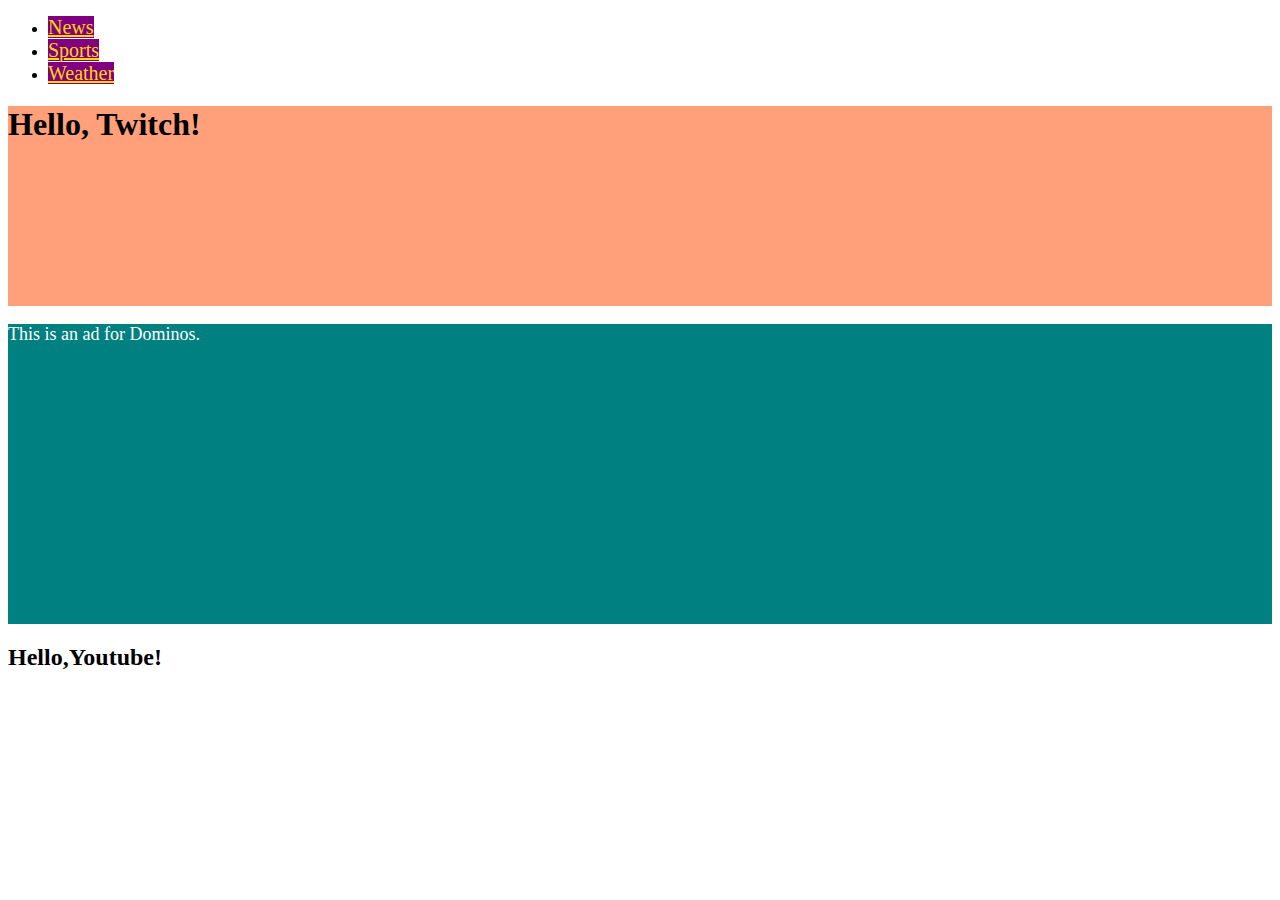
<file: class06-materials/class06-materials/basic-css-two/index.html>
<!DOCTYPE html>
<html lang="en">
	<head>
		<title>Blank Template</title>
		<!-- external CSS link -->
		<link href="https://fonts.googleapis.com/css2?family=Source+Sans+Pro&display=swap" rel="stylesheet">
		<link rel="stylesheet" href="css/style.css">
	</head>
	<body>
		<header>
			<nav>
				<ul>
					<li><a href="#">News</a></li>
					<li><a href="#">Sports</a></li>
					<li><a href="#">Weather</a></li>
				</ul>
			</nav>
		</header>
		<section>
			<h1>Hello, Twitch!</h1>
		</section>
		<aside>
			<p>This is an ad for Dominos.</p>
		</aside>
		<footer>
			<h2>Hello,Youtube!</h2>
		</footer>
	</body>
</html>
</file>
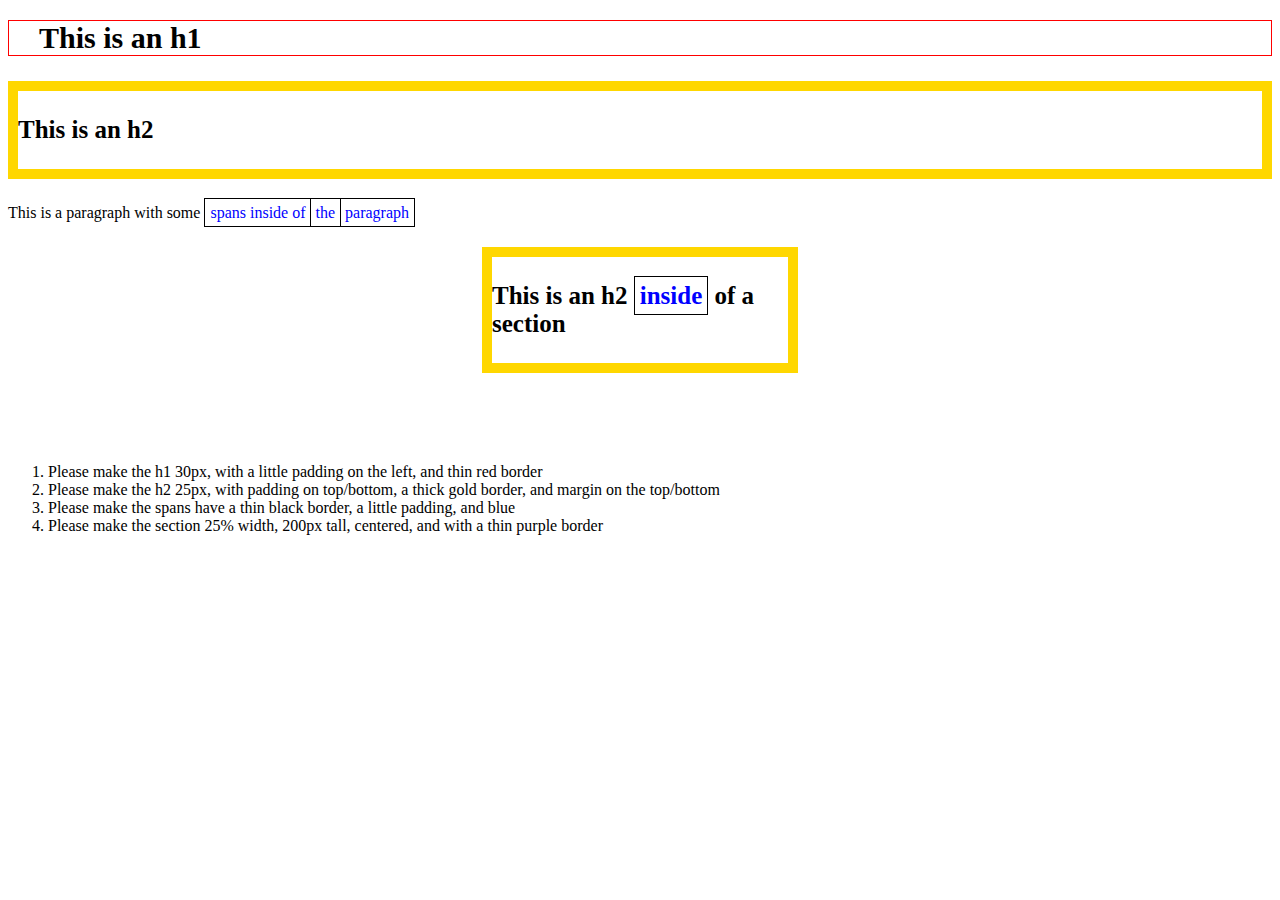
<file: class06-materials/class06-materials/box-model-practice/index.html>
<!DOCTYPE html>
<html lang="en">
	<head>
		<title>Blank Template</title>
		<!-- external CSS link -->
		<link rel="stylesheet" href="css/style.css">
	</head>
	<body>
		<h1>This is an h1</h1>
		<h2>This is an h2</h2>
		<p>This is a paragraph with some <span>spans</spans> inside of <span>the</span> paragraph</p>
		<section>
			<h2>This is an h2 <span>inside</span> of a section</h2>
		</section>

		<ol>
			<li>Please make the h1 30px, with a little padding on the left, and thin red border</li>
			<li>Please make the h2 25px, with padding on top/bottom, a thick gold border, and margin on the top/bottom</li>
			<li>Please make the spans have a thin black border, a little padding, and blue</li>
			<li>Please make the section 25% width, 200px tall, centered, and with a thin purple border</li>
		</ol>

	</body>
</html>
</file>
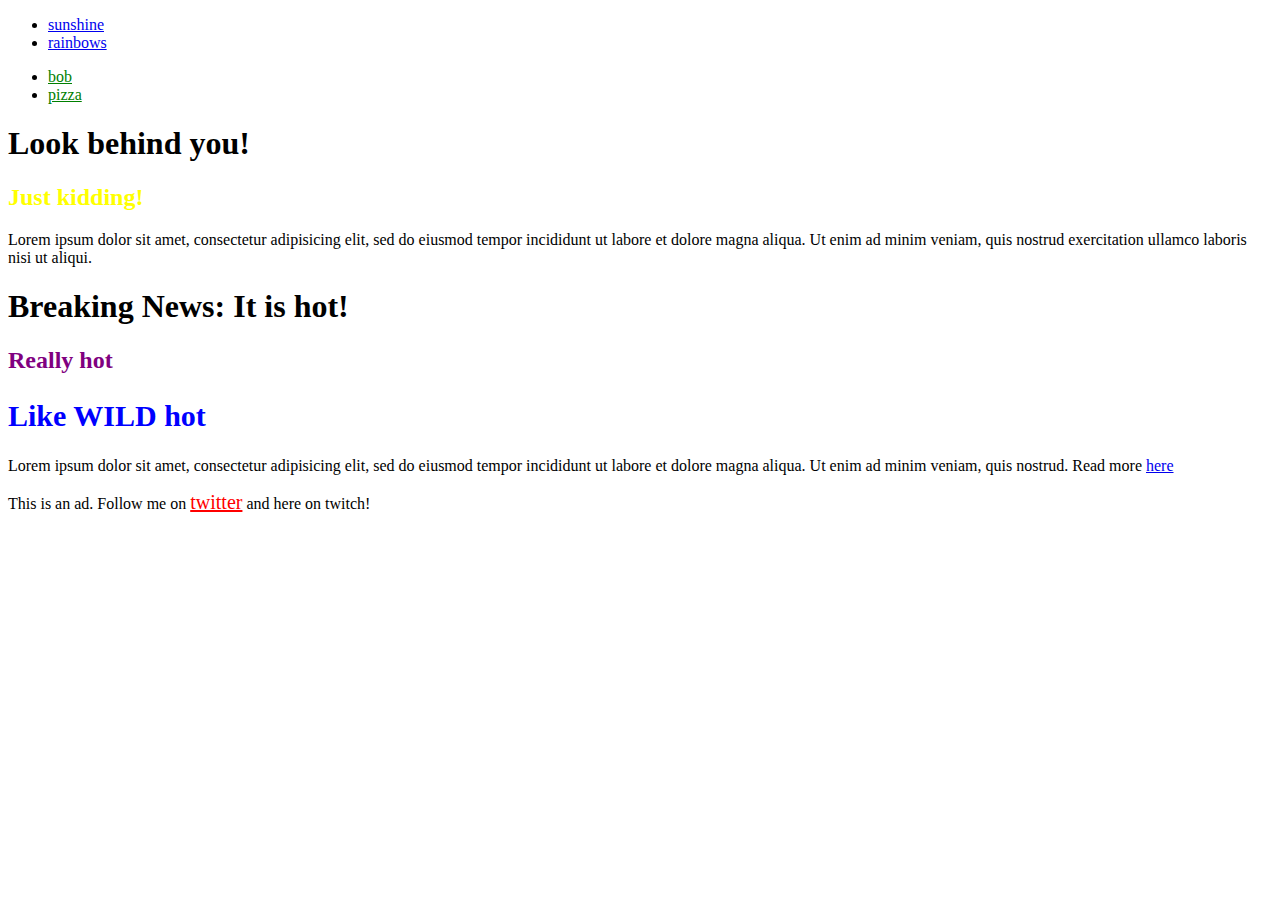
<file: class06-materials/class06-materials/relationship-css-two/index.html>
<!DOCTYPE html>
<html lang="en">
	<head>
		<title>Blank Template</title>
		<!-- external CSS link -->
		<link rel="stylesheet" href="css/style.css">
	</head>
	<body>
		<header>
			<nav>
				<ul>
					<li><a href="#">sunshine</a></li>
					<li><a href="#">rainbows</a></li>
				</ul>
				<ul>
					<li><a href="#">bob</a></li>
					<li><a href="#">pizza</a></li>
				</ul>
			</nav>
		</header>
		<section>
			<h1>Look behind you!</h1>
			<h2>Just kidding!</h2>
			<p>Lorem ipsum dolor sit amet, consectetur adipisicing elit, sed do eiusmod tempor incididunt ut labore et dolore magna aliqua. Ut enim ad minim veniam, quis nostrud exercitation ullamco laboris nisi ut aliqui.
			</p>
		</section>
		<article>
			<h1>Breaking News: It is hot!</h1>
			<h2>Really hot</h2>
			<h2>Like WILD hot</h2>
			<p>Lorem ipsum dolor sit amet, consectetur adipisicing elit, sed do eiusmod tempor incididunt ut labore et dolore magna aliqua. Ut enim ad minim veniam, quis nostrud. Read more <a href="#">here</a>
			</p>
		</article>
		<aside>
			<p>This is an ad. Follow me on <a href="https://leonnoel.com/twitter">twitter</a> and here on twitch!</p>
		</aside>
	</body>
</html>
</file>
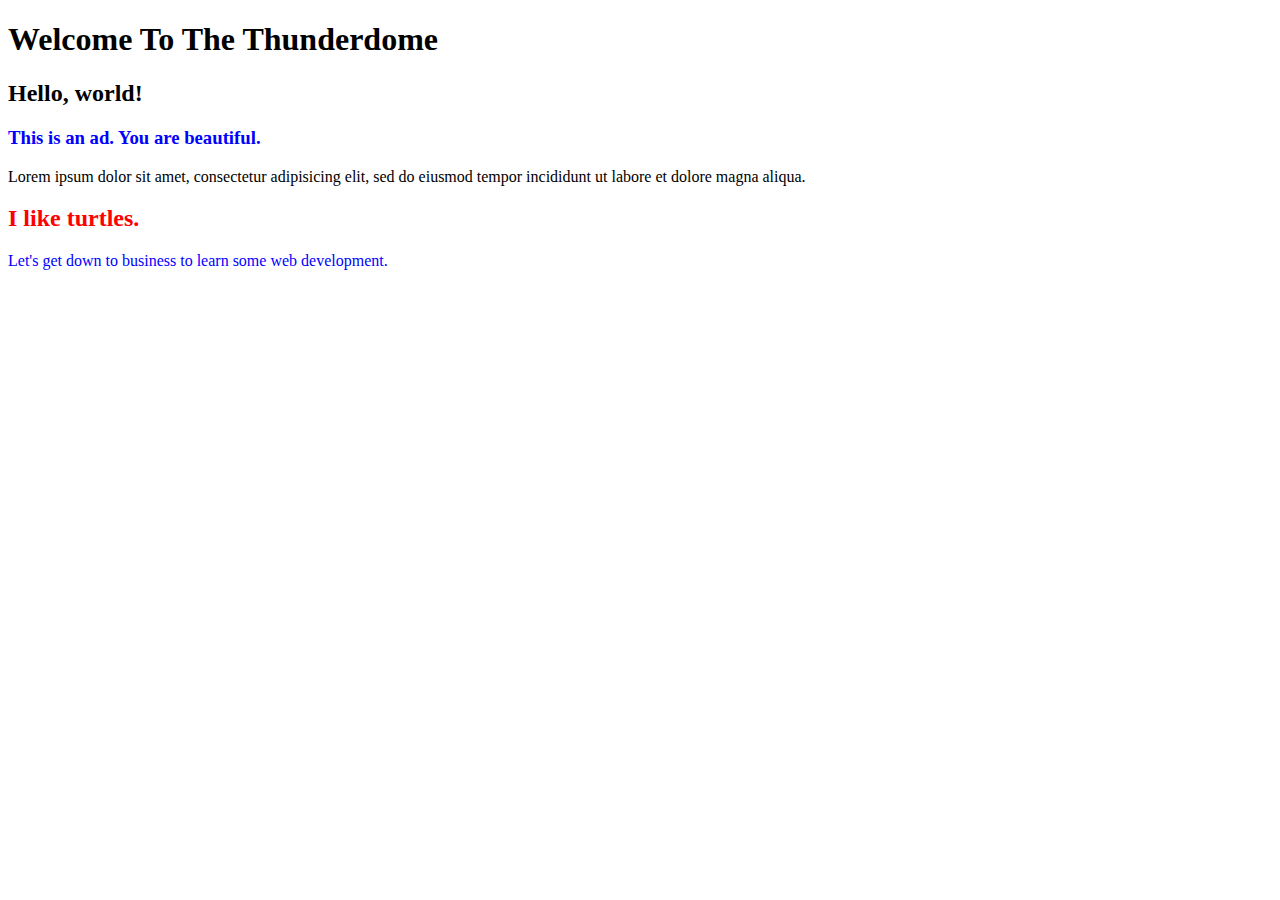
<file: class06-materials/class06-materials/specificity-practice/index.html>
<!DOCTYPE html>
<html lang="en">
	<head>
		<title>Blank Template</title>
		<!-- external CSS link -->
		<link rel="stylesheet" href="css/style.css">
	</head>
	<body>
		<header class="top">
			<h1 id="bringThePain" class="painIsFrenchBread titans">Welcome To The Thunderdome</h1>
		</header>
		<section id="rugratsWildThornberrysBestCrossOverAllTime">
			<h2>Hello, world!</h2>
			<aside class="extraExtraReadAllAboutIt">
				<h3>This is an ad. You are beautiful.</h3>
				<p>Lorem ipsum dolor sit amet, consectetur adipisicing elit, sed do eiusmod tempor incididunt ut labore et dolore magna aliqua.</p>
			</aside>
		</section>
		<section id="chunkyMilk">
			<h2>I like turtles.</h2>
			<p class="passTheRemote turtles" >Let's get down to business to learn some web development.</p>
		</section>
	</body>
</html>
</file>
<file: class06-materials/class06-materials/basic-css-two/css/style.css>
/* Please make the anchor tags gold, 20px, and have a purple background */

/* Please make the section have a height of 200px, a 10px thick blue border, and a light orange background */

/* Please make the aside have a height of 300px, a thin red border, and a teal background  */

/* Please make the aside paragraph have white text, 18px, and a red underline */

a {
    color: gold;
    font-size: 20px;
    background-color: purple;
}

section {
    height: 200px;
    border: 10px blue;
    background-color: lightsalmon;
}

aside {
    height: 300px;
    border-color: red;
    background-color: teal;
}

aside p {
    color: white;
    font-size: 18px;
    
}
</file>
<file: class06-materials/class06-materials/box-model-practice/css/style.css>
/* Please make the h1 30px, with a little padding on the left, and thin red border */
h1 {
    font-size: 30px;
    padding-left: 30px;
    border: 1px solid red;
}
/* Please make the h2 25px, with padding on top/bottom, a thick gold border, and margin on the top/bottom */
h2 {
    font-size: 25px;
    padding: 25px 0px 25px 0px;
    border: 10px solid gold;
    margin-top: 25px;
    margin-bottom: 25px;
}

/* Please make the spans have a thin black border, a little padding, and blue */
span {
    border: 1px solid black;
    padding: 5px;
    color: blue;
}
/* Please make the section 25% width, 200px tall, centered, and with a thin purple border */
section {
    width: 25%;
    height: 200px;
    margin: 0px auto;
    border: purple;
}
</file>
<file: class06-materials/class06-materials/relationship-css-two/css/style.css>
/* NO classes or IDs */

/* Please make only "Just kidding!" yellow */

/* Please make only "twitter" red and 20px */

/* Please make "Really hot" purple & "Like WILD hot" larger and blue  */

/* Please make only bob and pizza green */

section h2 {
    color: yellow;
}

aside p a {
    color: red;
    font-size: 20px;
}

article h2 {
    color: purple; 
}

article h2 + h2 {
    color: blue;
    font-size: 30px;
}

ul + ul a{
    color: green;
}
</file>
<file: class06-materials/class06-materials/specificity-practice/css/style.css>
/* Please make "This is an ad..." blue, but make sure it is specific enough that you could add other h3's somewhere eles in the document. */
#rugratsWildThornberrysBestCrossOverAllTime .extraExtraReadAllAboutIt h3 {
    color: blue;
}
/* Please make "I like turtles." red */
#chunkyMilk h2{
    color: red;
}
/* Please select "Hello, world!" with the highest level of specificity possible*/
html body section #rugratsWildThornberrysBestCrossOverAllTime h2 {
    font-style: normal;
    color: blueviolet;
}
/* Please select "Let's get down to business..." with the highest level of specificity possible */
html body section .passTheRemote  {
    color:blue;
}
</file>
